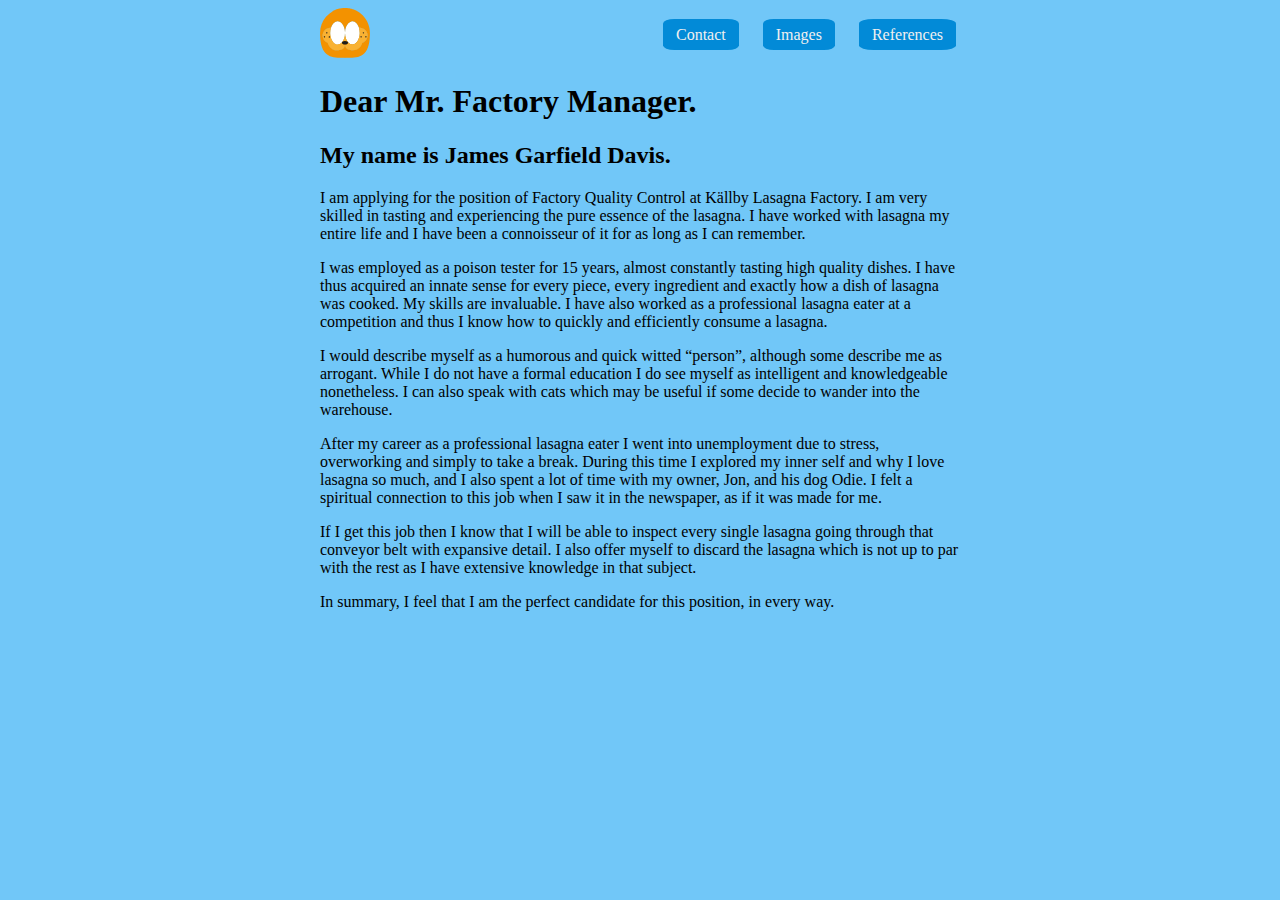
<file: index.html>
<!DOCTYPE html>
<html lang="en">

<head>
    <meta charset="UTF-8">
    <meta http-equiv="X-UA-Compatible" content="IE=edge">
    <meta name="viewport" content="width=device-width, initial-scale=1.0">
    <title>index</title>
    <link rel="stylesheet" href="style.css">
</head>

<body>
    <header class="container header">
        <a href="index.html">
            <img src="kattengustav.svg" alt="logo" width="50" height="50">
        </a>
        <nav>
            <ul>
                <li>

                    <a href="kontakt.html" class="btn btn-rounded">
                        Contact
                    </a>
                </li>
                <li>
                    <a href="bilagor.html" class="btn btn-rounded">
                        Images
                    </a>

                </li>
                <li>
                    <a href="Referenser.html" class="btn btn-rounded">
                        References
                    </a>

                </li>
            </ul>
        </nav>

    </header>
    <main class="container">
        <h1>
            Dear Mr. Factory Manager.
        </h1>
        <h2>
            My name is James Garfield Davis.
        </h2>
        <p>
            I am applying for the position of Factory Quality Control at Källby Lasagna Factory.

I am very skilled in tasting and experiencing the pure essence of the lasagna. I have worked with lasagna my entire life and I have been a connoisseur of it for as long as I can remember. 

        </p>
        <p>
            I was employed as a poison tester for 15 years, almost constantly tasting high quality dishes. I have thus acquired an innate sense for every piece, every ingredient and exactly how a dish of lasagna was cooked. My skills are invaluable. I have also worked as a professional lasagna eater at a competition and thus I know how to quickly and efficiently consume a lasagna.

        </p>
        <p>
            I would describe myself as a humorous and quick witted “person”, although some describe me as arrogant. While I do not have a formal education I do see myself as intelligent and knowledgeable nonetheless. I can also speak with cats which may be useful if some decide to wander into the warehouse. 
        </p>
        <p>
            After my career as a professional lasagna eater I went into unemployment due to stress, overworking and simply to take a break. During this time I explored my inner self and why I love lasagna so much, and I also spent a lot of time with my owner, Jon, and his dog Odie. I felt a spiritual connection to this job when I saw it in the newspaper, as if it was made for me. 

        </p>
        <p>
            If I get this job then I know that I will be able to inspect every single lasagna going through that conveyor belt with expansive detail. I also offer myself to discard the lasagna which is not up to par with the rest as I have extensive knowledge in that subject.

        </p>
        <p>
            In summary, I feel that I am the perfect candidate for this position, in every way.
        </p>
       


    </main>
    <footer class="container">

    </footer>

</body>

</html>
</file>
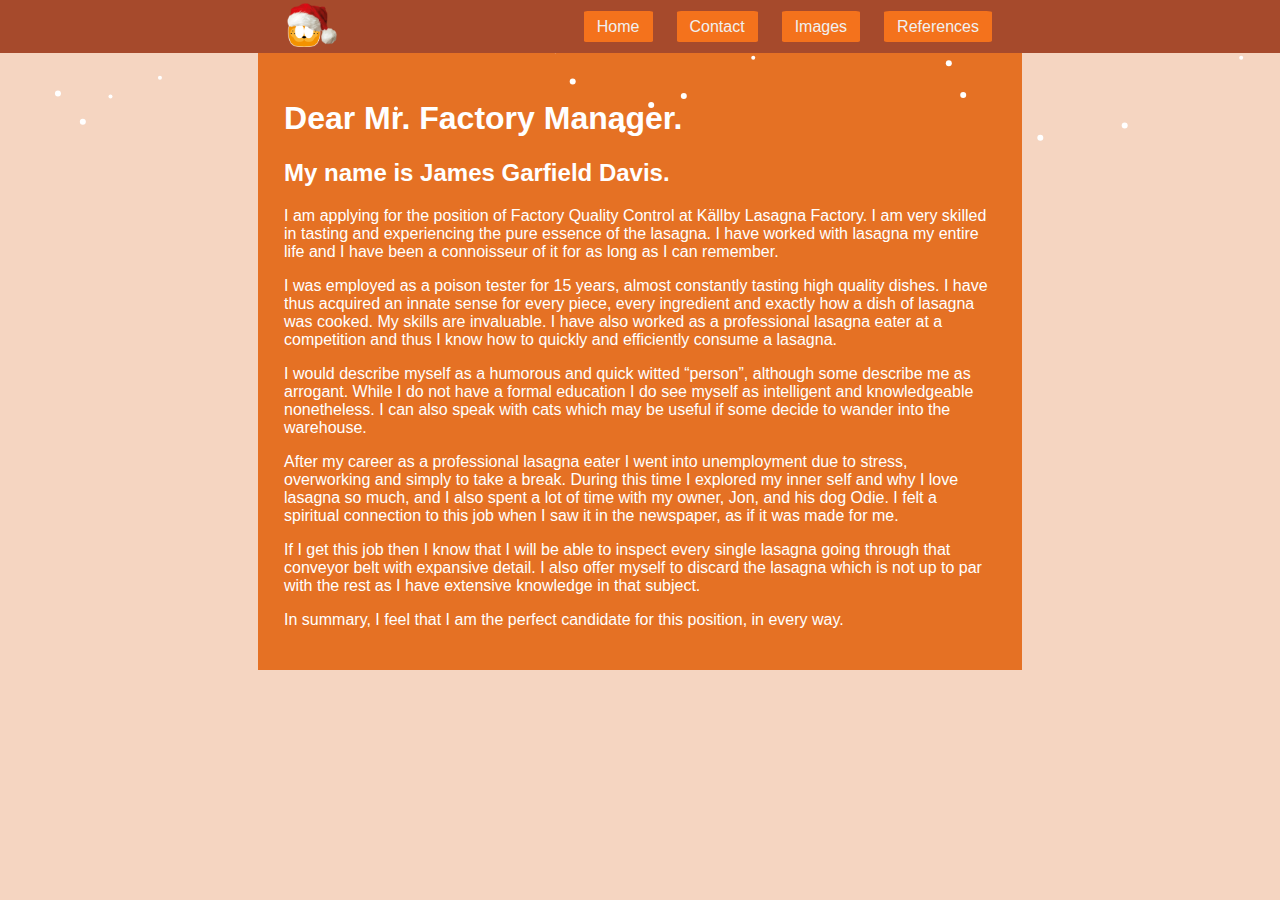
<file: docs/index.html>
<!DOCTYPE html>
<html lang="en">

<head>
    <meta charset="UTF-8">
    <meta http-equiv="X-UA-Compatible" content="IE=edge">
    <meta name="viewport" content="width=device-width, initial-scale=1.0">
    <title>index</title>
    <link rel="stylesheet" href="css/style.css">
</head>

<body>
    <header>
        <div  class="container header">
            <a href="index.html">
                <img src="images/gurreburre.png" alt="logo" width="50" height="50">
            </a>

            <nav>
            <ul>
                <li>
                    <a href="index.html" class="btn btn-rounded">
                        Home
                    </a>
                </li>
                <li>
                    
                    <a href="kontakt.html" class="btn btn-rounded">
                        Contact
                    </a>
                </li>
                <li>
                    <a href="bilagor.html" class="btn btn-rounded">
                        Images
                    </a>

                </li>
                <li>
                    <a href="Referenser.html" class="btn btn-rounded">
                        References
                    </a>

                </li>
            </ul>
        </nav>
    </div>

    </header>
    <main class="container">
        <h1>
            Dear Mr. Factory Manager.
        </h1>
        <h2>
            My name is James Garfield Davis.
        </h2>
        <p>
            I am applying for the position of Factory Quality Control at Källby Lasagna Factory.

I am very skilled in tasting and experiencing the pure essence of the lasagna. I have worked with lasagna my entire life and I have been a connoisseur of it for as long as I can remember. 

        </p>
        <p>
            I was employed as a poison tester for 15 years, almost constantly tasting high quality dishes. I have thus acquired an innate sense for every piece, every ingredient and exactly how a dish of lasagna was cooked. My skills are invaluable. I have also worked as a professional lasagna eater at a competition and thus I know how to quickly and efficiently consume a lasagna.

        </p>
        <p>
            I would describe myself as a humorous and quick witted “person”, although some describe me as arrogant. While I do not have a formal education I do see myself as intelligent and knowledgeable nonetheless. I can also speak with cats which may be useful if some decide to wander into the warehouse. 
        </p>
        <p>
            After my career as a professional lasagna eater I went into unemployment due to stress, overworking and simply to take a break. During this time I explored my inner self and why I love lasagna so much, and I also spent a lot of time with my owner, Jon, and his dog Odie. I felt a spiritual connection to this job when I saw it in the newspaper, as if it was made for me. 

        </p>
        <p>
            If I get this job then I know that I will be able to inspect every single lasagna going through that conveyor belt with expansive detail. I also offer myself to discard the lasagna which is not up to par with the rest as I have extensive knowledge in that subject.

        </p>
        <p>
            In summary, I feel that I am the perfect candidate for this position, in every way.
        </p>
       


    </main>
    <footer class="container">
        
    </footer>
    <script src="js/main.js"></script>
</body>

</html>
</file>
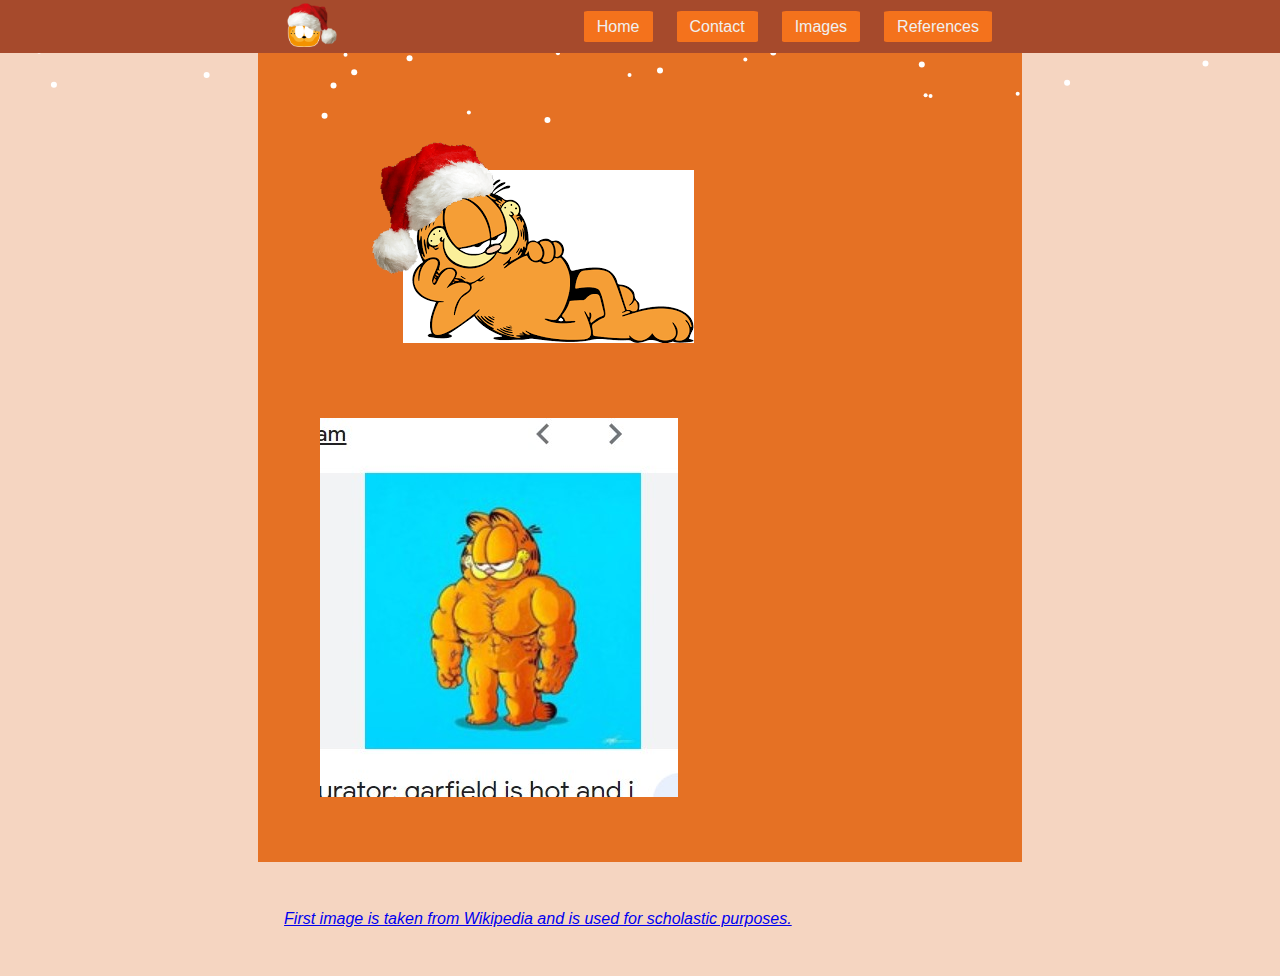
<file: docs/bilagor.html>
<!DOCTYPE html>
<html lang="en">

<head>
    <meta charset="UTF-8">
    <meta http-equiv="X-UA-Compatible" content="IE=edge">
    <meta name="viewport" content="width=device-width, initial-scale=1.0">
    <title>bilagor</title>
    <link rel="stylesheet" href="css/style.css">
</head>

<body>
    <header>
        <div  class="container header">

            <a href="index.html">
                <img src="images/gurreburre.png" alt="logo" width="50" height="50">
            </a>
            <nav>
            <ul>
                <li>
                    <a href="index.html" class="btn btn-rounded">
                        Home
                    </a>
                </li>
                <li>
                    
                    <a href="kontakt.html" class="btn btn-rounded">
                        Contact
                    </a>
                </li>
                <li>
                    <a href="bilagor.html" class="btn btn-rounded">
                        Images
                    </a>

                </li>
                <li>
                    <a href="Referenser.html" class="btn btn-rounded">
                        References
                    </a>

                </li>
            </ul>
        </nav>
    </div>

    </header>
    <main class="container">
        <img src="images/GUSTAV.png" alt="gustav">

        <img src="images/Skärmbild 2022-11-23 115214.jpg" alt="gutav">
 


    </main>
    <footer class="container">
            <i>
                <a href="https://www.google.com/url?sa=i&url=https%3A%2F%2Fen.wikipedia.org%2Fwiki%2FGarfield_%2528character%2529&psig=AOvVaw30vaLaZULF9SE5mAkpjAT-&ust=1670490203750000&source=images&cd=vfe&ved=0CA0QjRxqFwoTCPClxYuT5_sCFQAAAAAdAAAAABAD">First image is taken from Wikipedia and is used for scholastic purposes.</a>
            </i>
    </footer>
    <script src="js/main.js"></script>
</body>

</html>
</file>
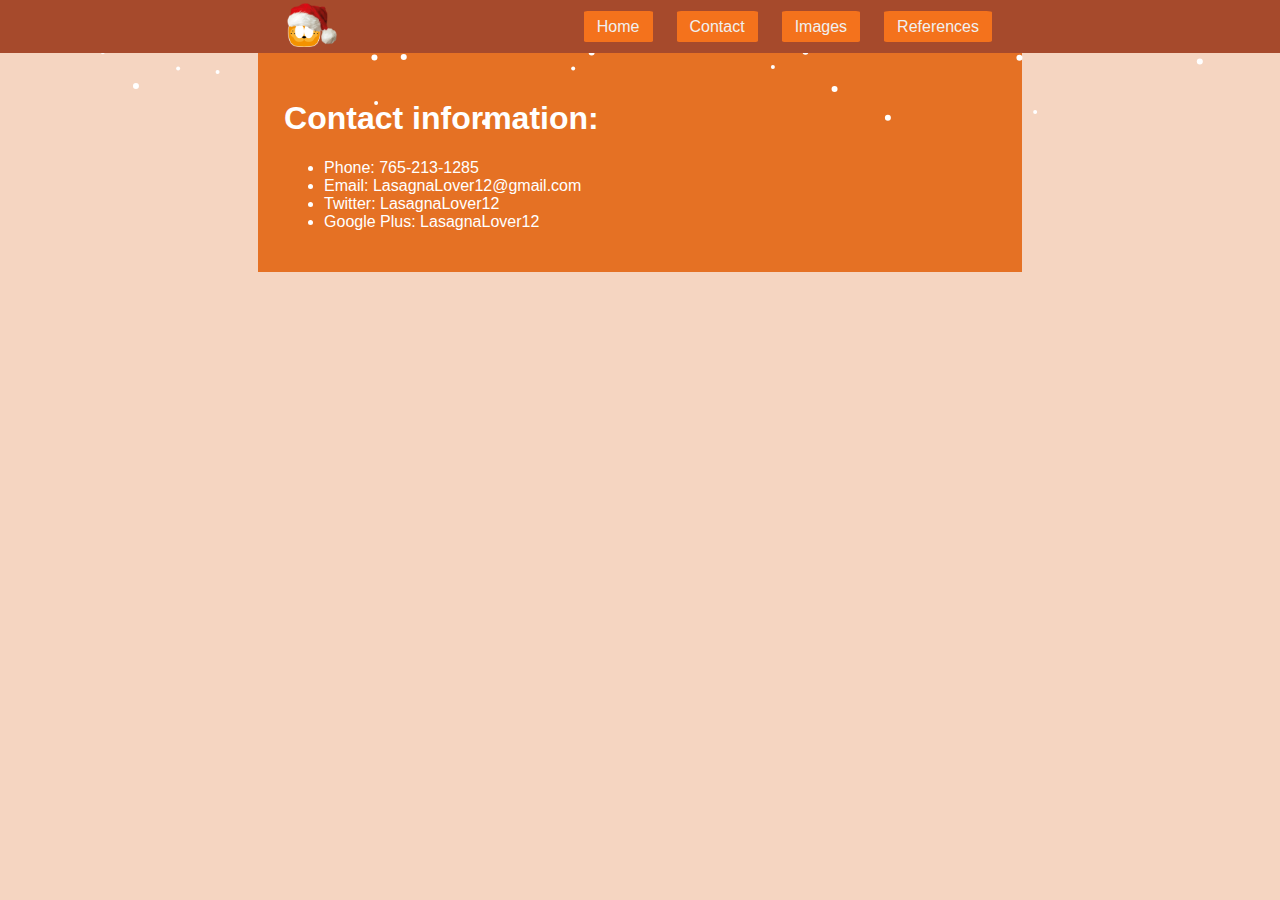
<file: docs/kontakt.html>
<!DOCTYPE html>
<html lang="en">

<head>
    <meta charset="UTF-8">
    <meta http-equiv="X-UA-Compatible" content="IE=edge">
    <meta name="viewport" content="width=device-width, initial-scale=1.0">
    <title>kontakt</title>
    <link rel="stylesheet" href="css/style.css">
</head>

<body>
    <header>
        <div  class="container header">

            <a href="index.html">
                <img src="images/gurreburre.png" alt="logo" width="50" height="50">
            </a>
            <nav>
                <ul>
                <li>
                    <a href="index.html" class="btn btn-rounded">
                        Home
                    </a>
                </li>
                <li>
                    
                    <a href="kontakt.html" class="btn btn-rounded">
                        Contact
                    </a>
                </li>
                <li>
                    <a href="bilagor.html" class="btn btn-rounded">
                        Images
                    </a>

                </li>
                <li>
                    <a href="Referenser.html" class="btn btn-rounded">
                        References
                    </a>

                </li>
            </ul>
        </nav>
    </div>

    </header>
    <main class="container">
        <h1>Contact information:</h1>
        <ul>
            <li>Phone: 765-213-1285</li>
            <li>Email: LasagnaLover12@gmail.com</li>
            <li>Twitter: LasagnaLover12</li>
            <li>Google Plus: LasagnaLover12</li>
        </ul>
        
 


    </main>
    <footer class="container">

    </footer>
    <script src="js/main.js"></script>

</body>

</html>
</file>
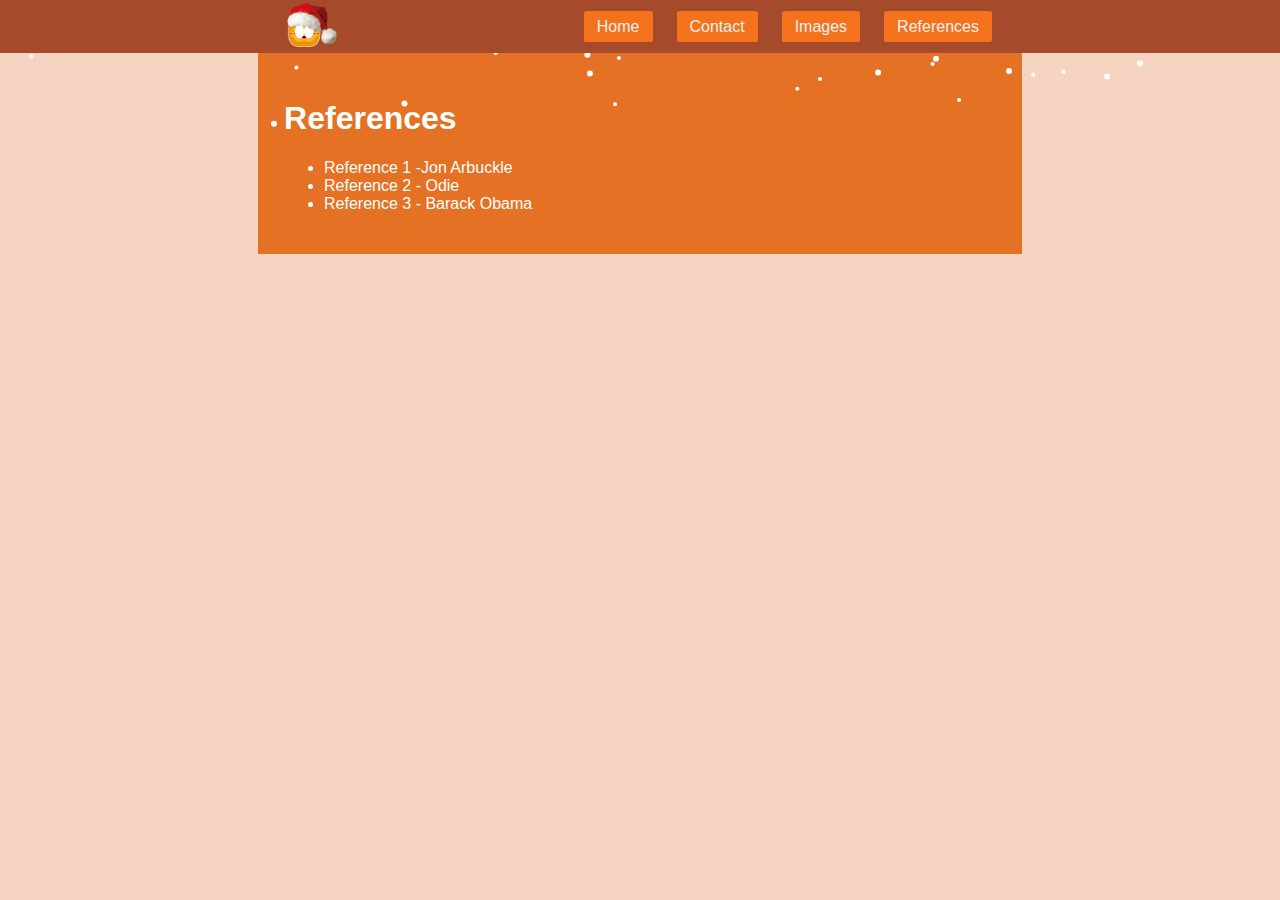
<file: docs/Referenser.html>
<!DOCTYPE html>
<html lang="en">

<head>
    <meta charset="UTF-8">
    <meta http-equiv="X-UA-Compatible" content="IE=edge">
    <meta name="viewport" content="width=device-width, initial-scale=1.0">
    <title>Referenser</title>
    <link rel="stylesheet" href="css/style.css">
</head>

<body>
    <header>
        <div  class="container header">

            <a href="index.html">
                <img src="images/gurreburre.png" alt="logo" width="50" height="50">
            </a>
            <nav>
            <ul>
                <li>
                    <a href="index.html" class="btn btn-rounded">
                        Home
                    </a>
                </li>
                <li>
                    
                    <a href="kontakt.html" class="btn btn-rounded">
                        Contact
                    </a>
                </li>
                <li>
                    <a href="bilagor.html" class="btn btn-rounded">
                        Images
                    </a>

                </li>
                <li>
                    <a href="Referenser.html" class="btn btn-rounded">
                        References
                    </a>

                </li>
            </ul>
        </nav>
    </div>

    </header>
    <main class="container">
        <h1>References</h1>
        <ul>
            <li>Reference 1 -Jon Arbuckle</li>
            <li>Reference 2 - Odie</li>
            <li>Reference 3 - Barack Obama</li>
        </ul>
 


    </main>
    <footer class="container">

    </footer>
    <script src="js/main.js"></script>
</body>

</html>
</file>
<file: style.css>
.container {
    width: min(80ch, 100vw - 2rem);
    margin-inline: auto;
}

img {
    max-width: 100%;
    height: auto;
}

.header {
    display: flex;
    justify-content: space-between;
    align-items: center;
}

nav > ul {
    list-style: none;
    display: flex;
    gap: 1rem;
    padding: 0;
}

body {
    background-color: #71C7F8  
}

.hero {
    display: grid;
    grid-template-areas: "stack";
}

.hero > * {
    grid-area: stack;
}

.hero > h1 {
    place-self: center;
    font-size: 4rem;
    color: rgb(135, 201, 216);
    outline: auto;
    outline-style: groove;
    outline-color: rgb(17, 49, 49);
    outline-width: 0.1ch;    
}

footer {
    padding-top: 3rem;
    padding-bottom: 3rem;
}

:root {
    --color-light: #f0f0f0;
    --color-dark: #028AD7  ;
    --color-primary: #ec325a;
    --color-secondary:#4a0080;
}
.btn {
    text-align: center;
    text-decoration: none;
    margin: 0 0.25rem;
    padding: 0.375rem 0.75rem;
    color: var(--color-light);
    background-color: var(--color-dark);
    border: 1px solid transparent;
    transition: color 0.15s ease-in-out, background-color 0.15s ease-in-out, border-color 0.15s ease-in-out, box-shadow 0.15s ease-in-out;
}
.btn:hover {
    background-color: var(--color-primary);
}
.btn-rounded {
    border-radius: 15%;
}
</file>
<file: docs/css/style.css>
html,
body {
    padding: 0;
    margin: 0;

}

.container {
    width: min(80ch, 100vw - 2rem);
    margin-inline: auto;
    font-family: 'Sono', sans-serif;
    color: white;

}

canvas {
    position: absolute;
    top: 0;
    left: 0;
    z-index: 1;
}

i{
    z-index: 2;
    position: relative;
}



img {
    max-width: 100%;
    min-width: 3rem;
    height: auto;
    padding: 5%;

}

header {
    background-color: #A64A2C;
    z-index: 2;
    position: relative;
}

.header {
    display: flex;
    justify-content: space-between;
    align-items: center;
}

nav>ul {
    list-style: none;
    display: flex;
    gap: 1rem;
    padding: 0;
}

body {
    background-color: #f5d5c1;
}

.hero {
    display: grid;
    grid-template-areas: "stack";
}

.hero>* {
    grid-area: stack;
}

main {

    padding-top: 1rem;
    padding: 2%;
    background-color: #E57124;
}

.hero>h1 {
    place-self: center;
    font-size: 4rem;
    color: rgb(135, 201, 216);
    outline: auto;
    outline-style: groove;
    outline-color: rgb(17, 49, 49);
    outline-width: 0.1ch;
}



footer {
    padding-top: 3rem;
    padding-bottom: 3rem;
}

:root {
    --color-light: #f0f0f0;
    --color-dark: #F4721C;
    --color-primary: #ec325a;
    --color-secondary: #4a0080;
}

.btn {
    text-align: center;
    text-decoration: none;
    margin: 0 0.25rem;
    padding: 0.375rem 0.75rem;
    color: var(--color-light);
    background-color: var(--color-dark);
    border: 1px solid transparent;
    transition: color 0.15s ease-in-out, background-color 0.15s ease-in-out, border-color 0.15s ease-in-out, box-shadow 0.15s ease-in-out;
}

.btn:hover {
    background-color: var(--color-primary);
}

.btn-rounded {
    border-radius: 5%;
}
</file>
